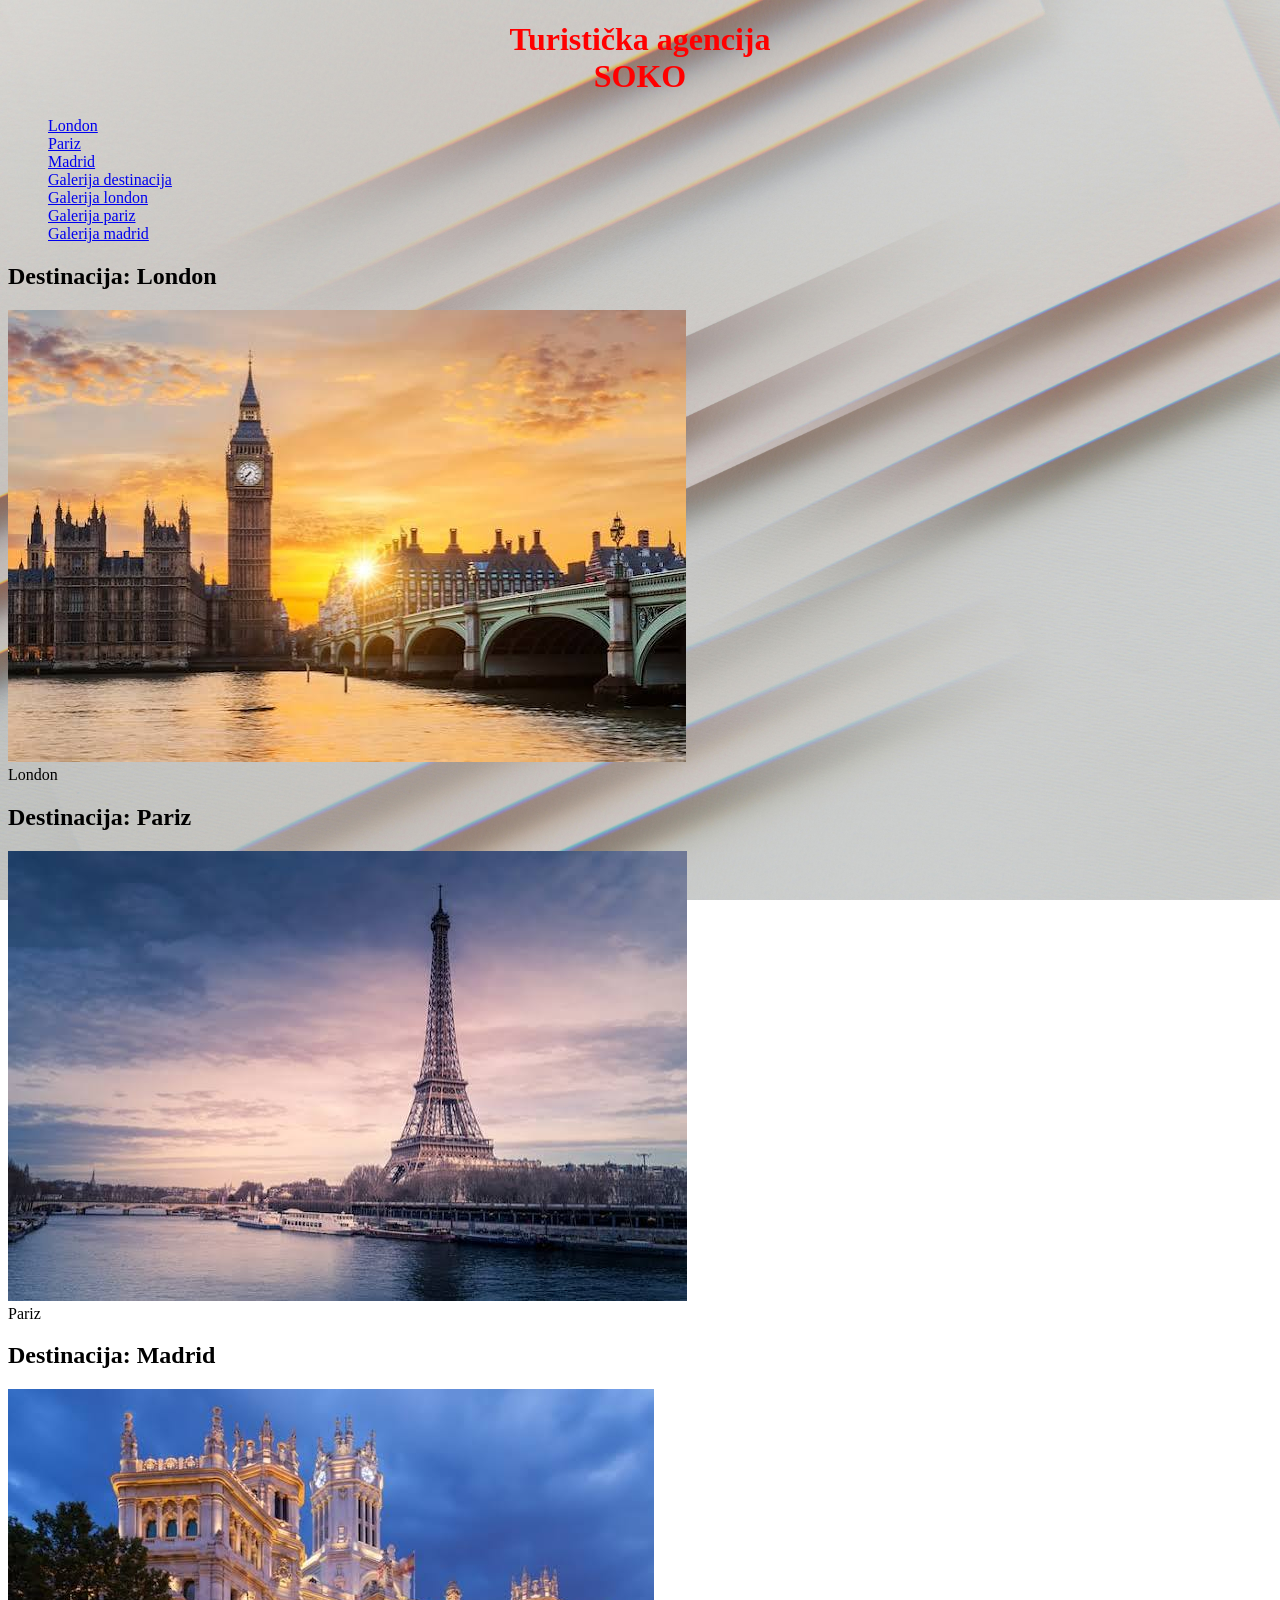
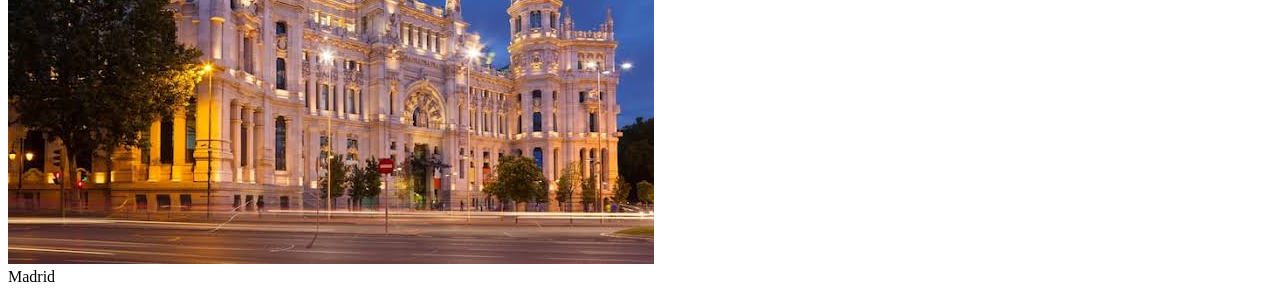
<file: index.html>
<!DOCTYPE html>
<html>
<head>
<meta charset="utf-8">
<title>Turistička agencija SOKO</title>
<link href="style.css" rel="stylesheet" type="text/css">
 
</head>
<body>
 
<h1>Turistička agencija<br>SOKO</h1>
 
<ol style="list-style-type:none">
 
    <li><a href="#london">London</a></li>
<li><a href="#pariz">Pariz</a></li>
<li><a href="#madrid">Madrid</a></li>
<li><a href="galerija.html">Galerija destinacija</a></li>
<li><a href="galerija.html#london">Galerija london</a></li>
<li><a href="galerija.html#pariz">Galerija pariz</a></li>
<li><a href="galerija.html#madrid">Galerija madrid</a></li>
</ol>
 
<div class="centriranje">
<h2 id="london" class="destinacija">Destinacija: London</h2>
<div class="slika-kontejner">
<img src="img/london.jpg" class="slika">
<div class="oznaka">London</div>
</div>
<h2 id="pariz" class="destinacija">Destinacija: Pariz</h2>
<div class="slika-kontejner">
<img src="img/paris.jpg" class="slika">
<div class="oznaka">Pariz</div>
</div>
<h2 id="madrid" class="destinacija">Destinacija: Madrid</h2>
<div class="slika-kontejner">
<img src="img/madrid.jpg" class="slika">
<div class="oznaka">Madrid</div>
</div>
</div>
</body>
</html>
</file>
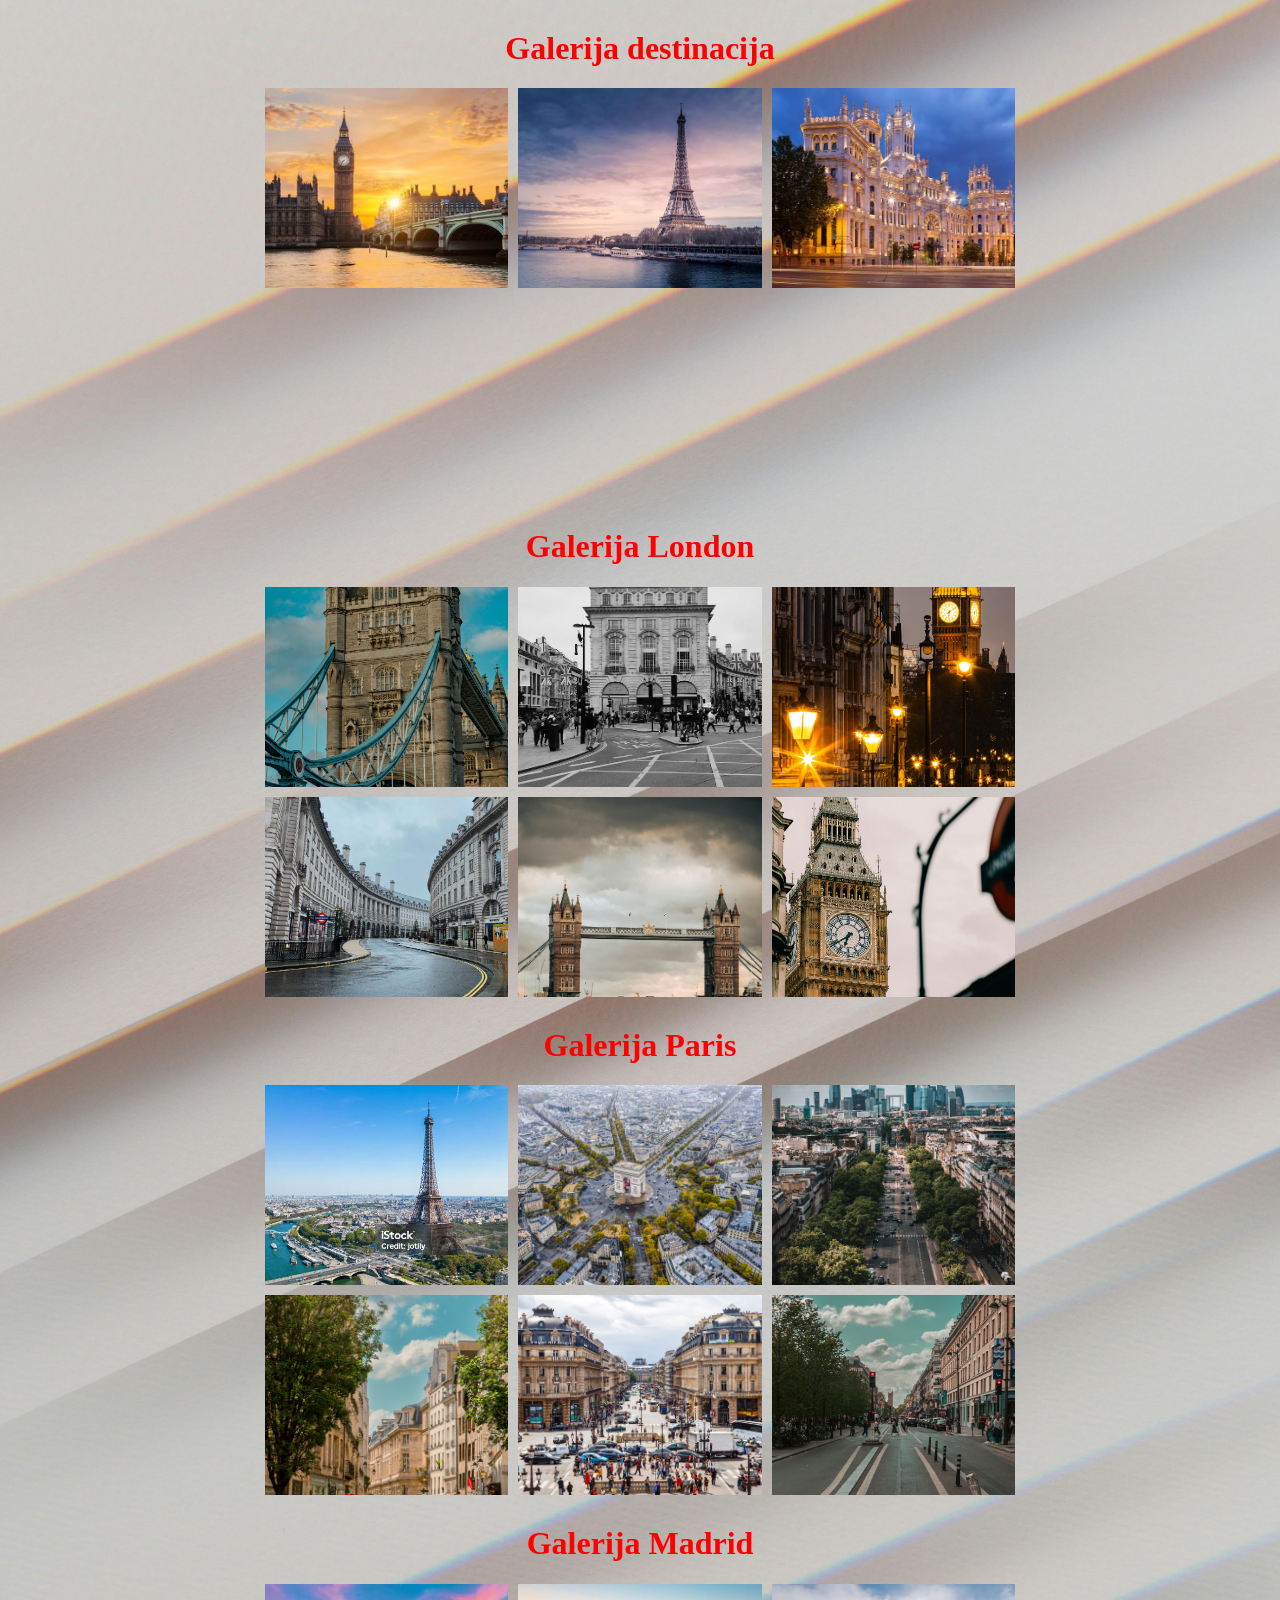
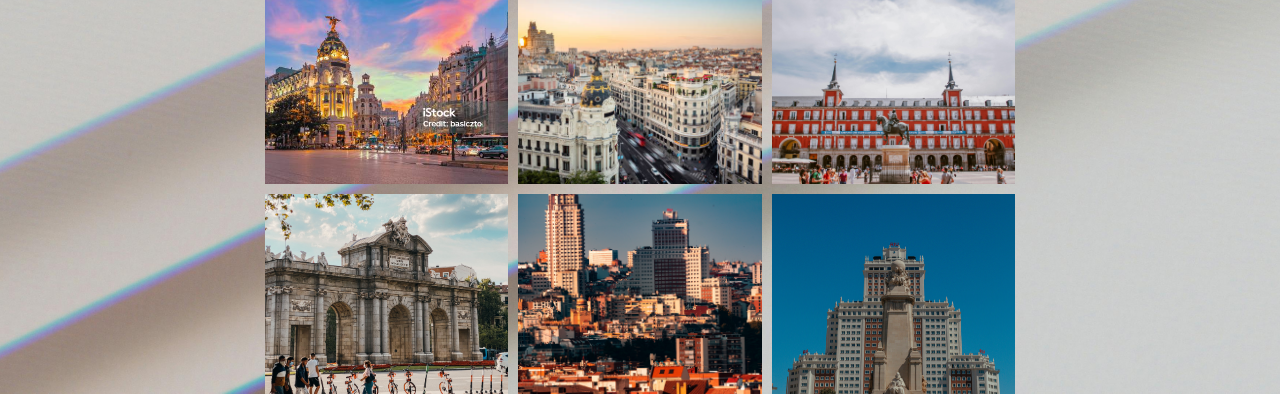
<file: galerija.html>
<html>
<head>
<style>

body{

    background-image: url("img/pozadina2.jpg");

    background-size: cover;      

    background-repeat: no-repeat;

    background-position: center; 

    margin: 0;

}

.container-grid{

    display:grid;

    grid-template: repeat(2,1fr) / repeat(3,1fr);

    gap:10px;

    width:750px;

    margin:auto;

}
 
.container-grid img{

    width:100%;

    height:200px;

    object-fit:cover;

}
 
h1{

    text-align:center;

    margin-top:30px;

}
 
.section{

    margin-top:30px;

}
 
</style>
</head>
 
<body>
 
<h1 style="color:red;">Galerija destinacija</h1>
 
<div class="container-grid">
<div><img src="img/london.jpg"></div>
<div><img src="img/paris.jpg"></div>
<div><img src="img/madrid.jpg"></div>
</div>
 
 
<div class="section">
<h1 style="color:red;" id="london">Galerija London</h1>
 
<div class="container-grid">
<div><img src="img/london1.jpg"></div>
<div><img src="img/london2.jpg"></div>
<div><img src="img/london3.jpg"></div>
<div><img src="img/london4.jpg"></div>
<div><img src="img/london5.jpg"></div>
<div><img src="img/london6.jpg"></div>
</div>
</div>
 
 
<div class="section">
<h1 style="color:red;" id="pariz">Galerija Paris</h1>
 
<div class="container-grid">
<div><img src="img/paris1..jpg"></div>
<div><img src="img/paris2.jpg"></div>
<div><img src="img/paris3.jpg"></div>
<div><img src="img/paris4.jpg"></div>
<div><img src="img/paris5.jpg"></div>
<div><img src="img/paris6.jpg"></div>
</div>
</div>
 
	
<div class="section">
<h1 style="color:red;" id="madrid">Galerija Madrid</h1>
 
<div class="container-grid">
<div><img src="img/madrid1.jpg"></div>
<div><img src="img/madrid2.jpg"></div>
<div><img src="img/madrid3.jpg"></div>
<div><img src="img/madrid4.jpg"></div>
<div><img src="img/madrid5.jpg"></div>
<div><img src="img/madrid6.jpg"></div>
</div>
</div>
 
</body>
</html>
</file>
<file: style.css>
.container-grid {

display: grid;

grid-template-columns:repeat(3,2fr)/repeat(2,1fr);

gap: 10px;

width: 90%;

margin: 20px auto;

border: 2px solid #0000;

padding: 10px;

}
 
.container-grid img {

width: 100%;

height: 180px;

object-fit: cover;

display: block;

}
 
.container-flex {

margin: 20px auto;

display: flex;

flex-direction: column;

gap: 10px;

width: 90%;

max-width: 400px;

border: 2px solid #000;

padding: 10px;

}
 
body {

background-image: url("img/pozadina2.jpg");

}
 
h1 {

text-align: center;

color: red;

}

@media screen and (min-width: 600px) {
 
body {

background-image: url("img/pozadina2.jpg");

background-size: cover;

background-position: center;

background-repeat: no-repeat;

background-attachment: fixed;

    }
 
.container-grid {

grid-template-columns: repeat32, 1fr);

max-width: 900px;

border: 2px solid #fff;

}
 
.container-grid img {

height: 200px;

}
 
.container-flex {

flex-direction: row;

justify-content: center;

gap: 10px;

max-width: 900px;

}

}
</file>
